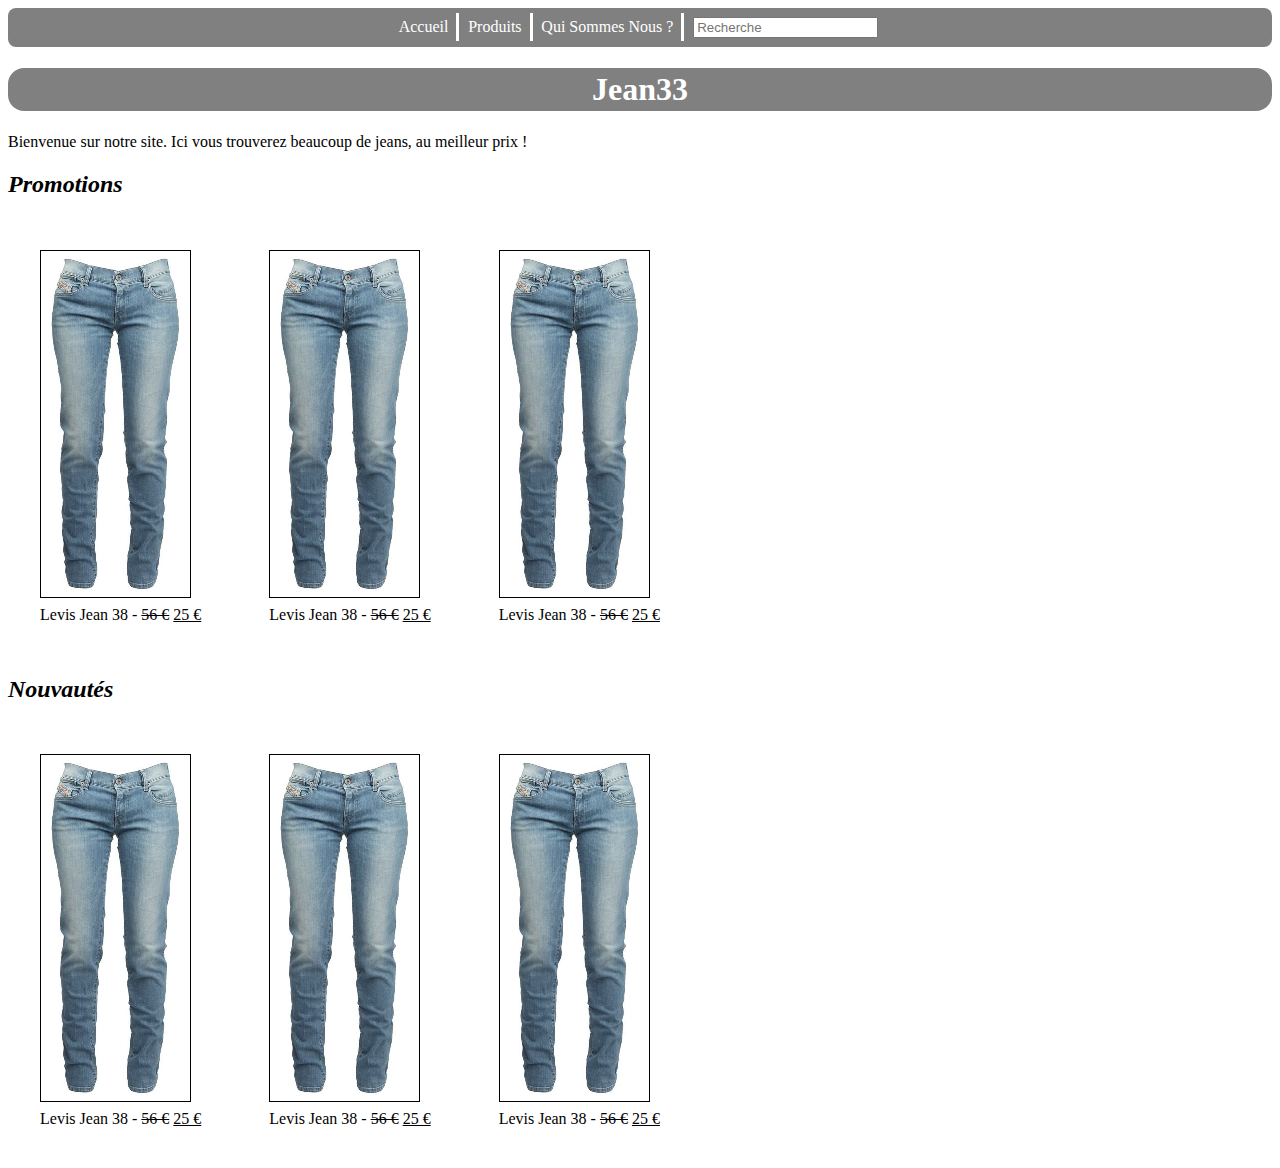
<file: index.html>
<!DOCTYPE html>
<html>
	<head>
		<meta charset="utf-8">
		<link rel="stylesheet" type="text/css" href="style.css" />
		<title>Nom du site</title>
	</head>	
	<body>
		<header>
			<nav>
				<a href="index.html">Accueil</a>
				<a href="produits.html">Produits</a>
				<a href="contact.html">Qui Sommes Nous ?</a>
			</nav>
			<form action="recherche.html">
				<input placeholder="Recherche" name="Recherche"/>				
			</form>
		</header>
		
		<h1>Jean33</h1>
		<p>
			Bienvenue sur notre site. Ici vous trouverez beaucoup de jeans, au meilleur prix !
		</p>
		
		<section class="listeArticle">
			<h2>Promotions</h2>
			<section class="article">
				<a href="article.html">
					<img src="PhotoArticle.png" alt="Nom de l'article">
					Levis Jean 38 - <del>56 €</del> <ins>25 €</ins>
				</a>
			</section>
			<section class="article">
				<a href="article.html">
					<img src="PhotoArticle.png" alt="Nom de l'article">
					Levis Jean 38 - <del>56 €</del> <ins>25 €</ins>
				</a>
			</section>
			<section class="article">
				<a href="article.html">
					<img src="PhotoArticle.png" alt="Nom de l'article">
					Levis Jean 38 - <del>56 €</del> <ins>25 €</ins>
				</a>
			</section>
		</section>
		
		<section class="listeArticle">
			<h2>Nouvautés</h2>
			<section class="article">
				<a href="article.html">
					<img src="PhotoArticle.png" alt="Nom de l'article">
					Levis Jean 38 - <del>56 €</del> <ins>25 €</ins>
				</a>
			</section>
			<section class="article">
				<a href="article.html">
					<img src="PhotoArticle.png" alt="Nom de l'article">
					Levis Jean 38 - <del>56 €</del> <ins>25 €</ins>
				</a>
			</section>
			<section class="article">
				<a href="article.html">
					<img src="PhotoArticle.png" alt="Nom de l'article">
					Levis Jean 38 - <del>56 €</del> <ins>25 €</ins>
				</a>
			</section>
		</section>
		
	</body>
</html>
</file>
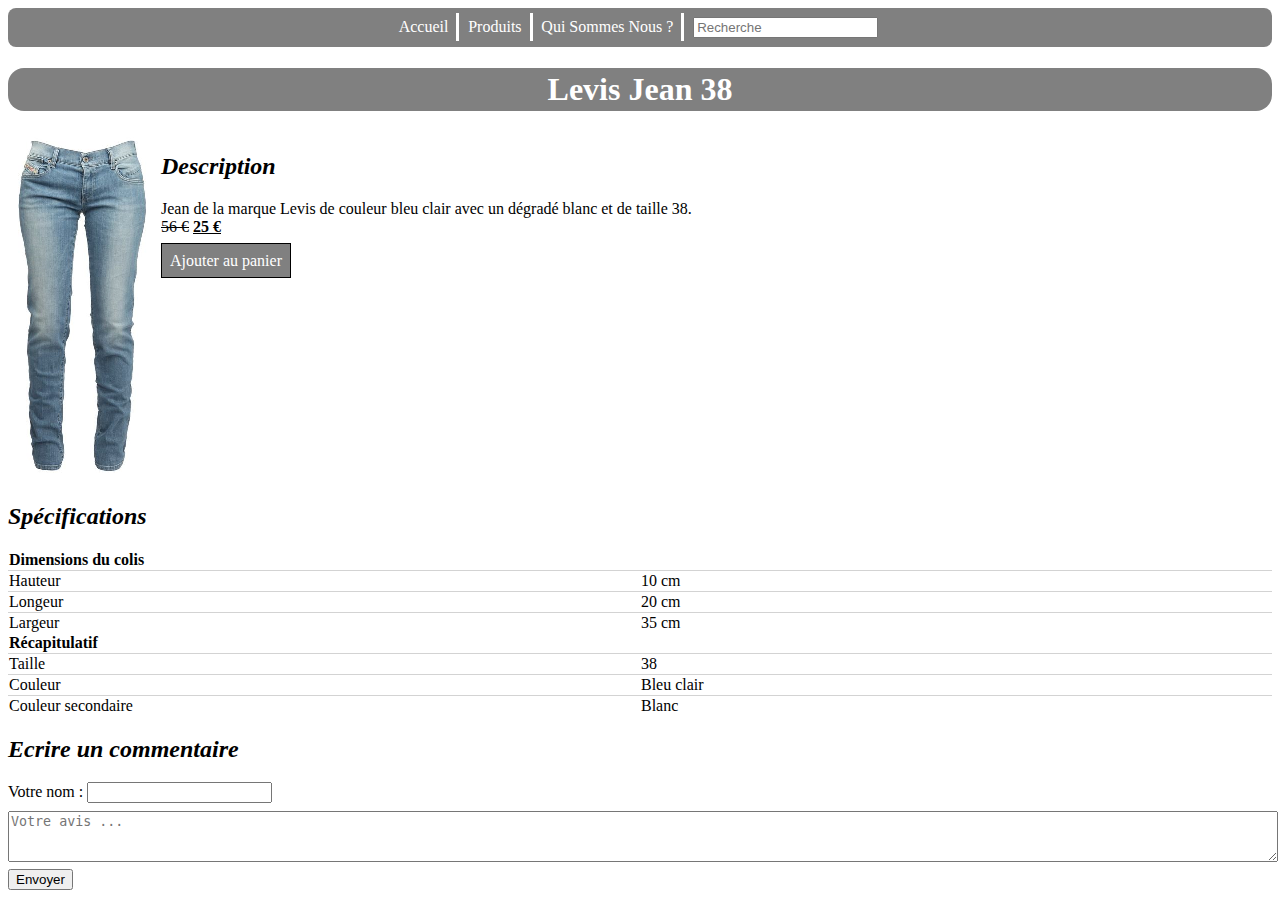
<file: article.html>
<!DOCTYPE html>
<html>
	<head>
		<meta charset="utf-8">
		<link rel="stylesheet" type="text/css" href="style.css" />
		<title>Marque - Nom du produit - Nom du site</title>
	</head>	
	<body>
		<header>
			<nav>
				<a href="index.html">Accueil</a>
				<a href="produits.html">Produits</a>
				<a href="contact.html">Qui Sommes Nous ?</a>
			</nav>
			<form action="recherche.html">
				<input placeholder="Recherche" name="Recherche"/>				
			</form>
		</header>
		
		<h1>Levis Jean 38</h1>
		<img src="PhotoArticle.png" alt="Nom de l'article">
		<section>
			<h2>Description</h2>
			<p>
				Jean de la marque Levis de couleur bleu clair avec un dégradé blanc et de taille 38.<br/>
				<del>56 €</del> <strong><ins>25 €</ins></strong>
			</p>
			<a href="commande.html">Ajouter au panier</a>
		</section>
		
		<section>
			<h2> Spécifications </h2>
			<table>
				<tr><th colspan="2">Dimensions du colis</th></tr>
				<tr>
					<td>Hauteur</td>
					<td>10 cm</td>
				</tr>
				<tr>
					<td>Longeur</td>
					<td>20 cm</td>
				</tr>
				<tr>
					<td>Largeur</td>
					<td>35 cm</td>
				</tr>
				<tr><th colspan="2">Récapitulatif</th></tr>
				<tr>
					<td>Taille</td>
					<td>38</td>
				</tr>
				<tr>
					<td>Couleur</td>
					<td>Bleu clair</td>
				</tr>
				<tr>
					<td>Couleur secondaire</td>
					<td>Blanc</td>
				</tr>
			</table>
		</section>
		<section>
			<h2>Ecrire un commentaire</h2>
			<form method="get" action="none">
				<label>Votre nom : <input type="text" id="name"/></label>
				<textarea id="commentaire" placeholder="Votre avis ..." rows = "3"></textarea>
				<button>Envoyer</button>
			</form>
		</section>
	</body>
</html>
</file>
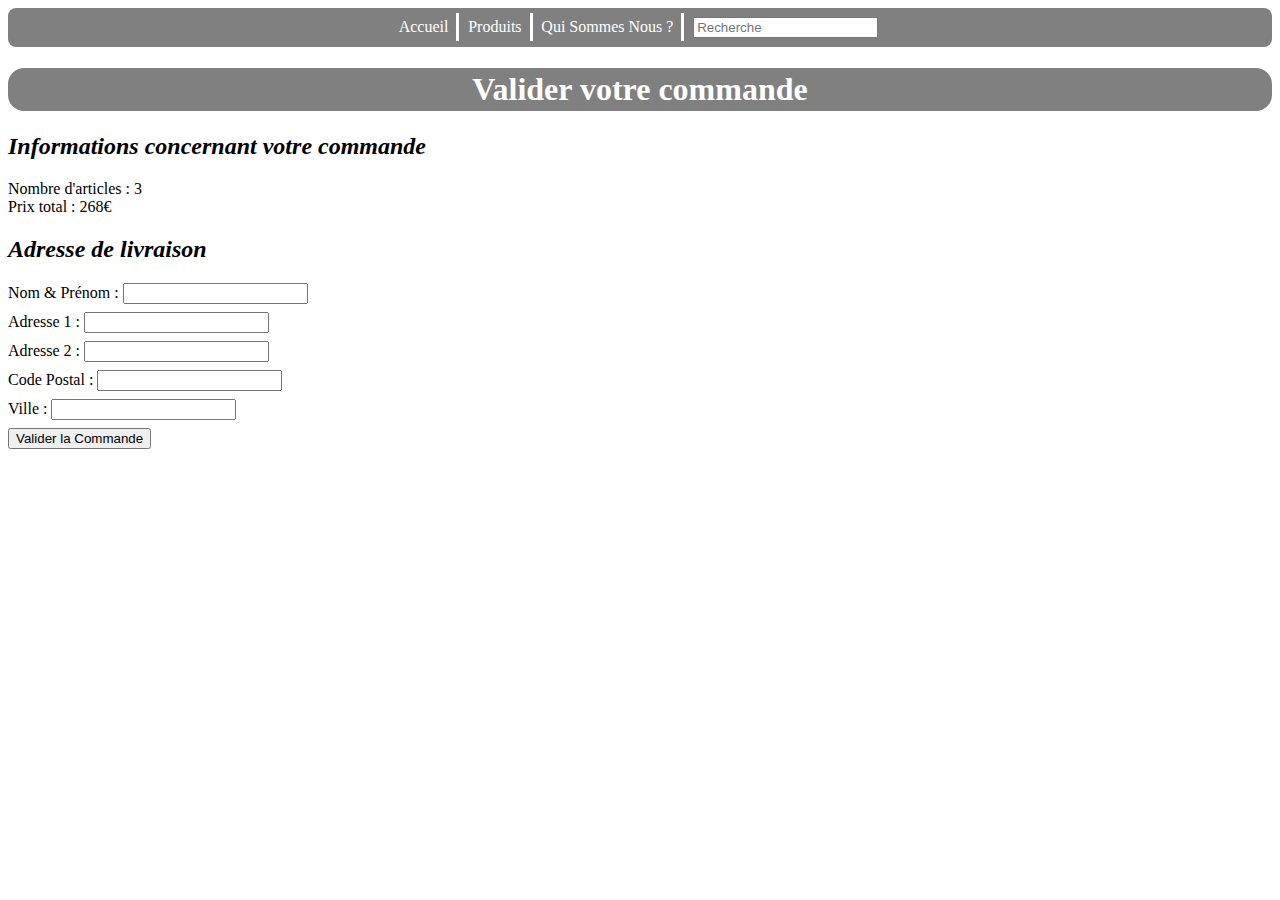
<file: commande.html>
<!DOCTYPE html>
<html>
	<head>
		<meta charset="utf-8">
		<link rel="stylesheet" type="text/css" href="style.css" />
		<title>Valider la commande - Nom du site</title>
	</head>	
	<body>
		<header>
			<nav>
				<a href="index.html">Accueil</a>
				<a href="produits.html">Produits</a>
				<a href="contact.html">Qui Sommes Nous ?</a>
			</nav>
			<form action="recherche.html">
				<input placeholder="Recherche" name="Recherche"/>				
			</form>
		</header>
		
		<h1>Valider votre commande</h1>
		<section>
			<h2>Informations concernant votre commande</h2>
			<p>
				Nombre d'articles : 3 <br/>
				Prix total : 268€
			</p>
		</section>
		<section>
			<h2>Adresse de livraison</h2>
			<form method="get" action="none">
				<label>Nom & Prénom : <input type="text"/></label>
				<label>Adresse 1 : <input type="text"/></label>
				<label>Adresse 2 : <input type="text"/></label>
				<label>Code Postal : <input type="text"/></label>
				<label>Ville : <input type="text"/></label>
				<button>Valider la Commande</button>
			</form>
		</section>
	</body>
</html>
</file>
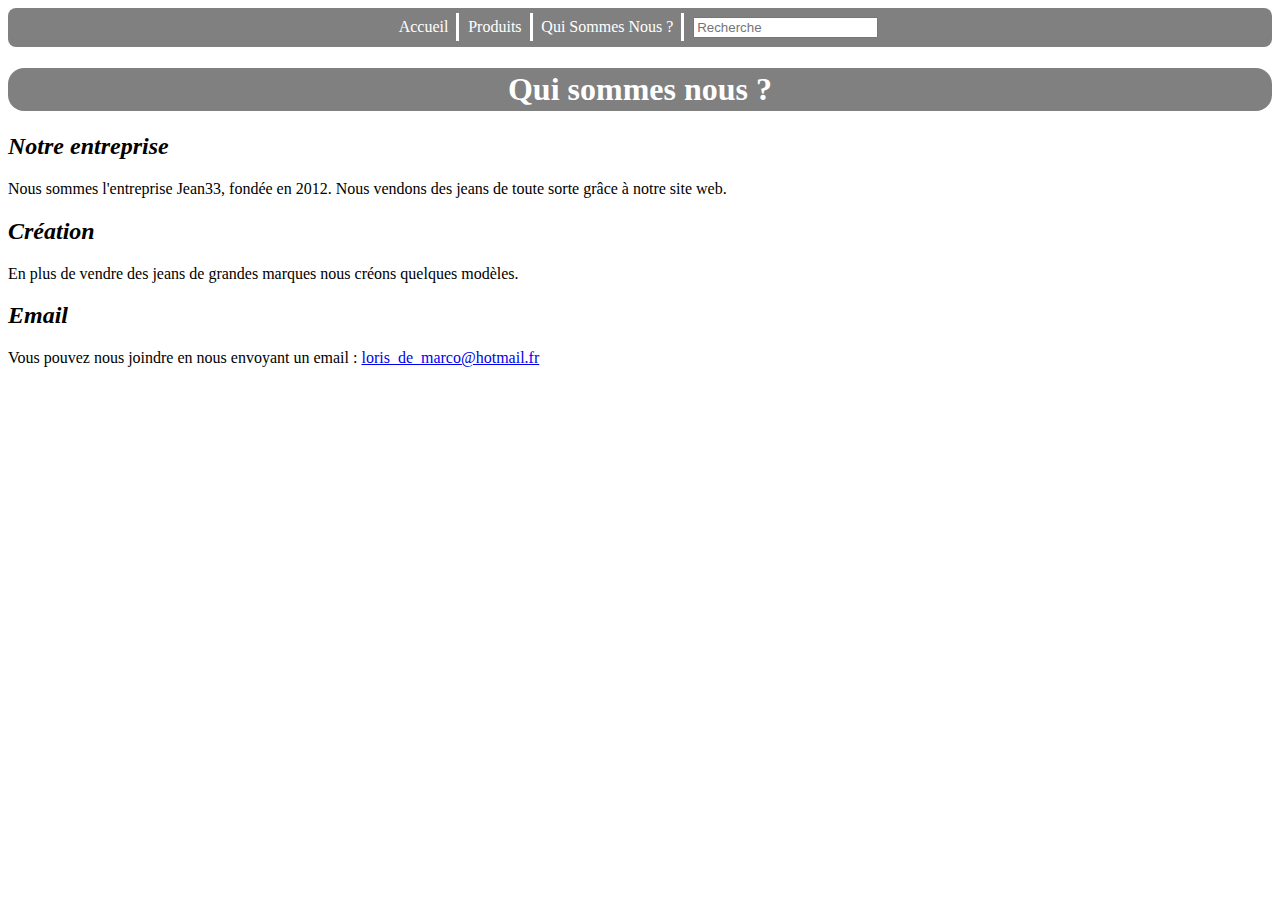
<file: contact.html>
<!DOCTYPE html>
<html>
	<head>
		<meta charset="utf-8">
		<link rel="stylesheet" type="text/css" href="style.css" />
		<title>Qui sommes nous ? - Nom du site</title>
	</head>	
	<body>
		<header>
			<nav>
				<a href="index.html">Accueil</a>
				<a href="produits.html">Produits</a>
				<a href="contact.html">Qui Sommes Nous ?</a>
			</nav>
			<form action="recherche.html">
				<input placeholder="Recherche" name="Recherche"/>				
			</form>
		</header>
		
		<h1>Qui sommes nous ?</h1>
		
		<h2>Notre entreprise</h2>
		<p>
			Nous sommes l'entreprise Jean33, fondée en 2012. Nous vendons des jeans de toute sorte grâce à notre site web.
		</p>
		
		<h2>Création</h2>
		<p>
			En plus de vendre des jeans de grandes marques nous créons quelques modèles.
		</p>
		
		<h2>Email</h2>
		<p>
			Vous pouvez nous joindre en nous envoyant un email : <a href="mailto:loris_de_marco@hotmail.fr">loris_de_marco@hotmail.fr</a>
		</p>
	</body>
</html>
</file>
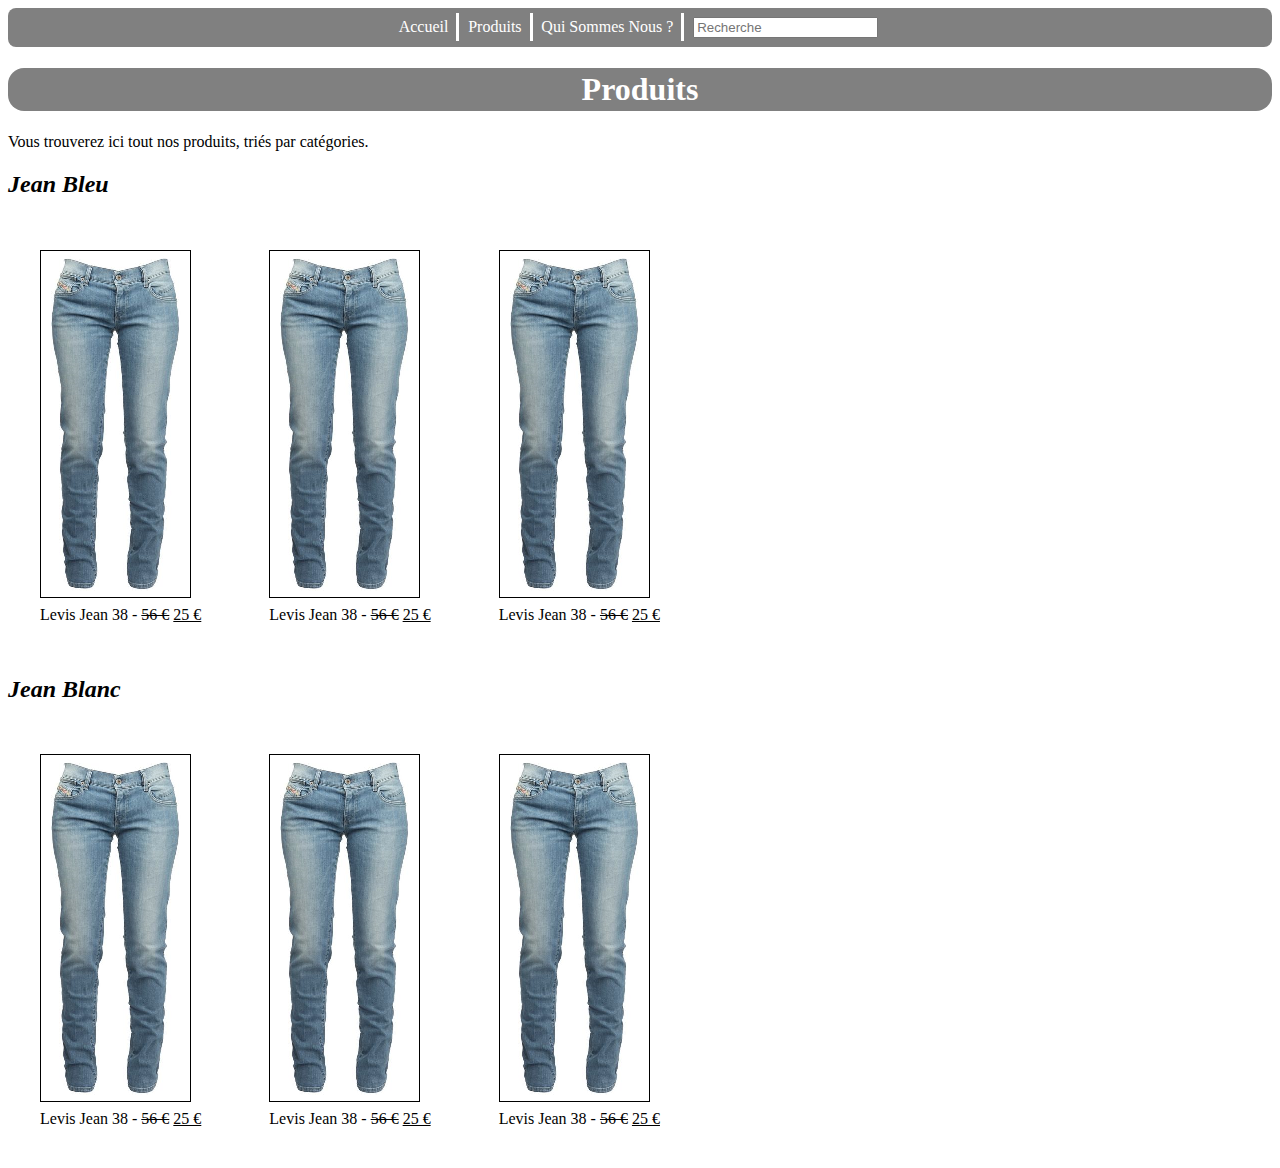
<file: produits.html>
<!DOCTYPE html>
<html>
	<head>
		<meta charset="utf-8">
		<link rel="stylesheet" type="text/css" href="style.css" />
		<title>Produits - Nom du site</title>
	</head>	
	<body>
		<header>
			<nav>
				<a href="index.html">Accueil</a>
				<a href="produits.html">Produits</a>
				<a href="contact.html">Qui Sommes Nous ?</a>
			</nav>
			<form action="recherche.html">
				<input placeholder="Recherche" name="Recherche"/>				
			</form>
		</header>
		
		<h1>Produits</h1>
		<p>
			Vous trouverez ici tout nos produits, triés par catégories.
		</p>
		
		<section class="listeArticle">
			<h2>Jean Bleu</h2>
			<section class="article">
				<a href="article.html">
					<img src="PhotoArticle.png" alt="Nom de l'article">
					Levis Jean 38 - <del>56 €</del> <ins>25 €</ins>
				</a>
			</section>
			<section class="article">
				<a href="article.html">
					<img src="PhotoArticle.png" alt="Nom de l'article">
					Levis Jean 38 - <del>56 €</del> <ins>25 €</ins>
				</a>
			</section>
			<section class="article">
				<a href="article.html">
					<img src="PhotoArticle.png" alt="Nom de l'article">
					Levis Jean 38 - <del>56 €</del> <ins>25 €</ins>
				</a>
			</section>
		</section>
		
		<section class="listeArticle">
			<h2>Jean Blanc</h2>
			<section class="article">
				<a href="article.html">
					<img src="PhotoArticle.png" alt="Nom de l'article">
					Levis Jean 38 - <del>56 €</del> <ins>25 €</ins>
				</a>
			</section>
			<section class="article">
				<a href="article.html">
					<img src="PhotoArticle.png" alt="Nom de l'article">
					Levis Jean 38 - <del>56 €</del> <ins>25 €</ins>
				</a>
			</section>
			<section class="article">
				<a href="article.html">
					<img src="PhotoArticle.png" alt="Nom de l'article">
					Levis Jean 38 - <del>56 €</del> <ins>25 €</ins>
				</a>
			</section>
		</section>

	</body>
</html>
</file>
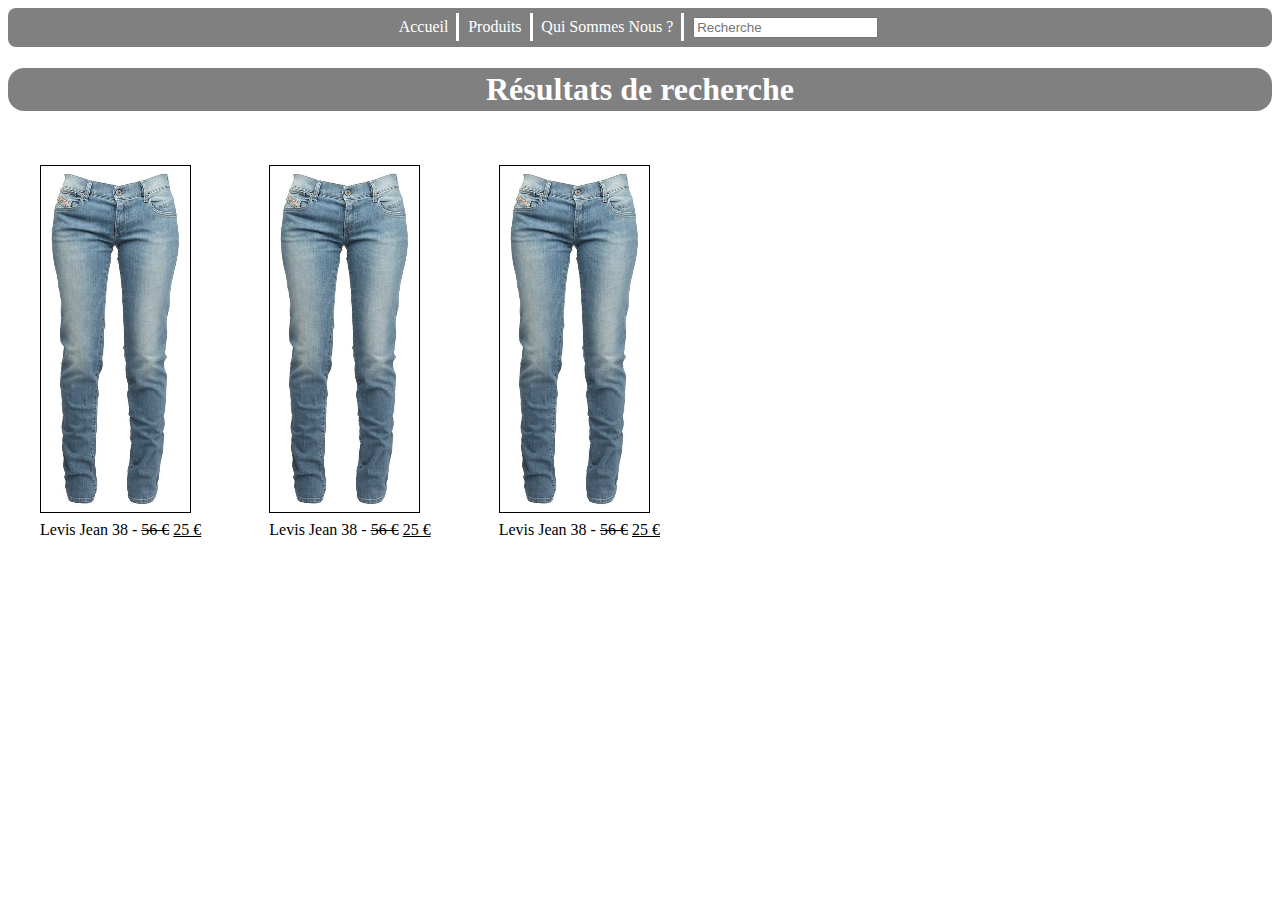
<file: recherche.html>
<!DOCTYPE html>
<html>
	<head>
		<meta charset="utf-8">
		<link rel="stylesheet" type="text/css" href="style.css" />
		<title>Nom du site</title>
	</head>	
	<body>
		<header>
			<nav>
				<a href="index.html">Accueil</a>
				<a href="produits.html">Produits</a>
				<a href="contact.html">Qui Sommes Nous ?</a>
			</nav>
			<form action="recherche.html">
				<input placeholder="Recherche" name="Recherche"/>				
			</form>
		</header>
		
		<h1>Résultats de recherche</h1>
		<section class="listeArticle">
			<section class="article">
				<a href="article.html">
					<img src="PhotoArticle.png" alt="Nom de l'article">
					Levis Jean 38 - <del>56 €</del> <ins>25 €</ins>
				</a>
			</section>
			<section class="article">
				<a href="article.html">
					<img src="PhotoArticle.png" alt="Nom de l'article">
					Levis Jean 38 - <del>56 €</del> <ins>25 €</ins>
				</a>
			</section>
			<section class="article">
				<a href="article.html">
					<img src="PhotoArticle.png" alt="Nom de l'article">
					Levis Jean 38 - <del>56 €</del> <ins>25 €</ins>
				</a>
			</section>
		</section>
		
	</body>
</html>
</file>
<file: style.css>
body
{
	font-family: Calibri;
}

header
{
	text-align: center;
	padding: 0.25em;
	background-color: grey;
	border-radius: 0.5em;
}

header nav, header nav a, header form
{
	display: inline-block;
}

header nav a
{
	border-right: 0.2em solid white;
}

header nav a, header form
{
	text-decoration: none;
	padding: 0.3em 0.5em;
	padding-left: 0.3em;
	color: white;
}

#listeArticle
{
}

.article
{
	display: inline-block;
	text-align: center;
	margin: 2em;
	margin-bottom: 2em;
}

.article img
{
	border: 1px solid black;
	display: block;
	margin-bottom: 0.5em;
}

.article a
{
	text-decoration: none;
	color: black;
}

h1
{
	color: white;
	background-color: grey;
	border-radius: 0.5em;
	text-align: center;
	
	padding: 0.1em;
}

h1+img+section
{
	display: inline-block;
	vertical-align: top;
}

h1+img+section a
{
	color: white;
	text-decoration: none;
	background-color: grey;
	padding: 0.5em;
	border: 1px solid black;
}

h2
{
	font-style: italic;
}

table
{
	border-collapse: collapse;
	width: 100%;
}

table tr td
{
	border-top: 1px solid lightgrey;
	width: 50%;
}

table th
{
	font-weight: bold;
	text-align: left
}

form textarea
{
	width: 100%;
	display: block;
	margin-bottom: 0.5em;
}

form label
{
	display: block;
	margin-bottom: 0.5em;
}

form label input
{
	display: inline-block;
}
</file>
